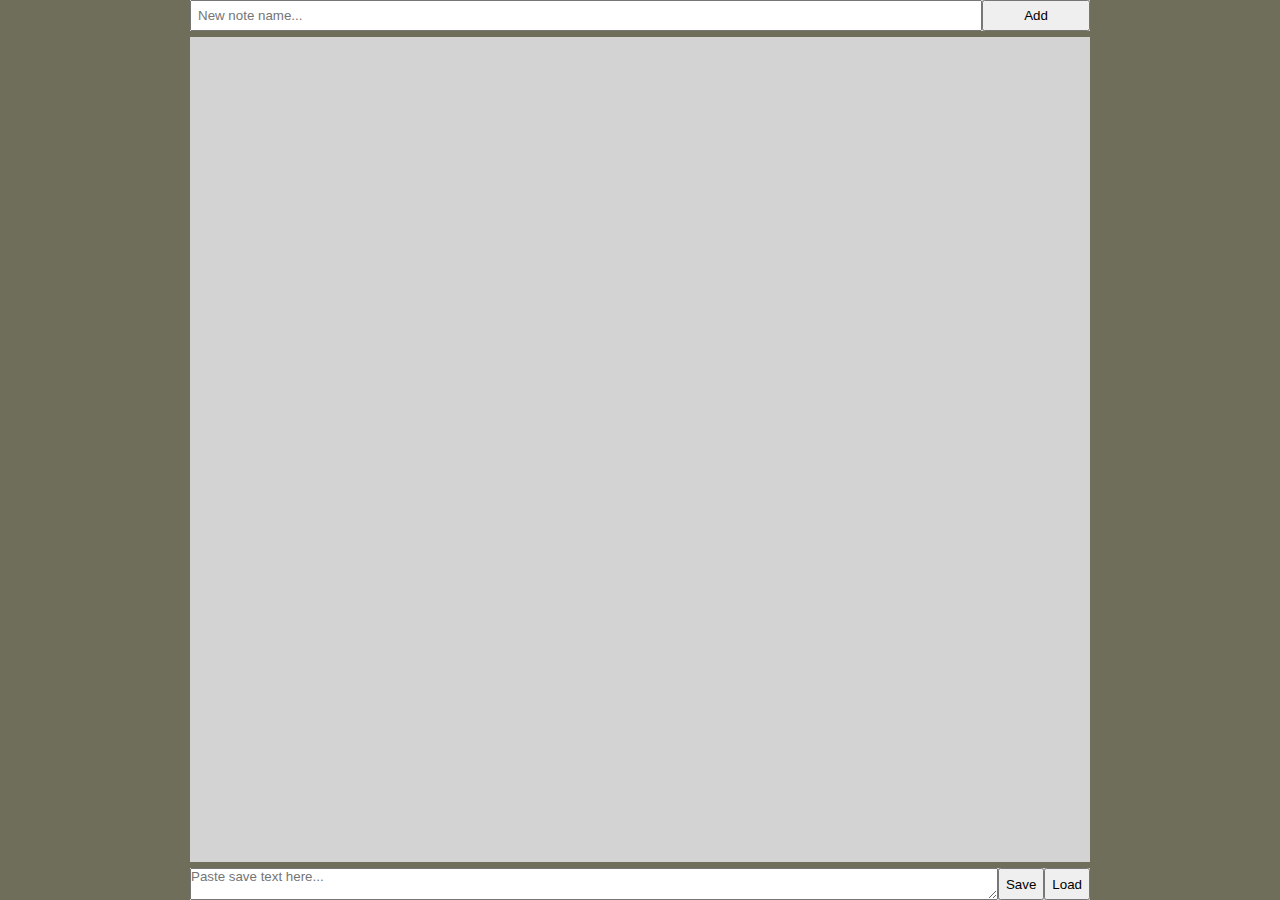
<file: index.html>
<!DOCTYPE html>
<html>
  <head>
    <meta charset="utf-8">
    <meta http-equiv="X-UA-Compatible" content="IE=edge">
    <title>Noteler</title>
    <meta name="viewport" content="width=device-width, initial-scale=1">
    <link rel="stylesheet" href="noteler.css">
  </head>
  <body>
    <div>
      <form>
        <input type="text" placeholder="New note name..." aria-label="New unique note name" required id="__name">
        <button id="__add" aria-label="Add new note">Add</button>
      </form>
    </div>
    <div id="__main"></div>
    <div class="flex">
      <textarea id="__data" aria-label="Paste save text here" placeholder="Paste save text here..."></textarea>
      <button id="__save" aria-label="Save note data">Save</button>
      <button id="__load" aria-label="Load note data">Load</button>
    </div>
    <script src="noteler.js" async defer></script>
  </body>
</html>
</file>
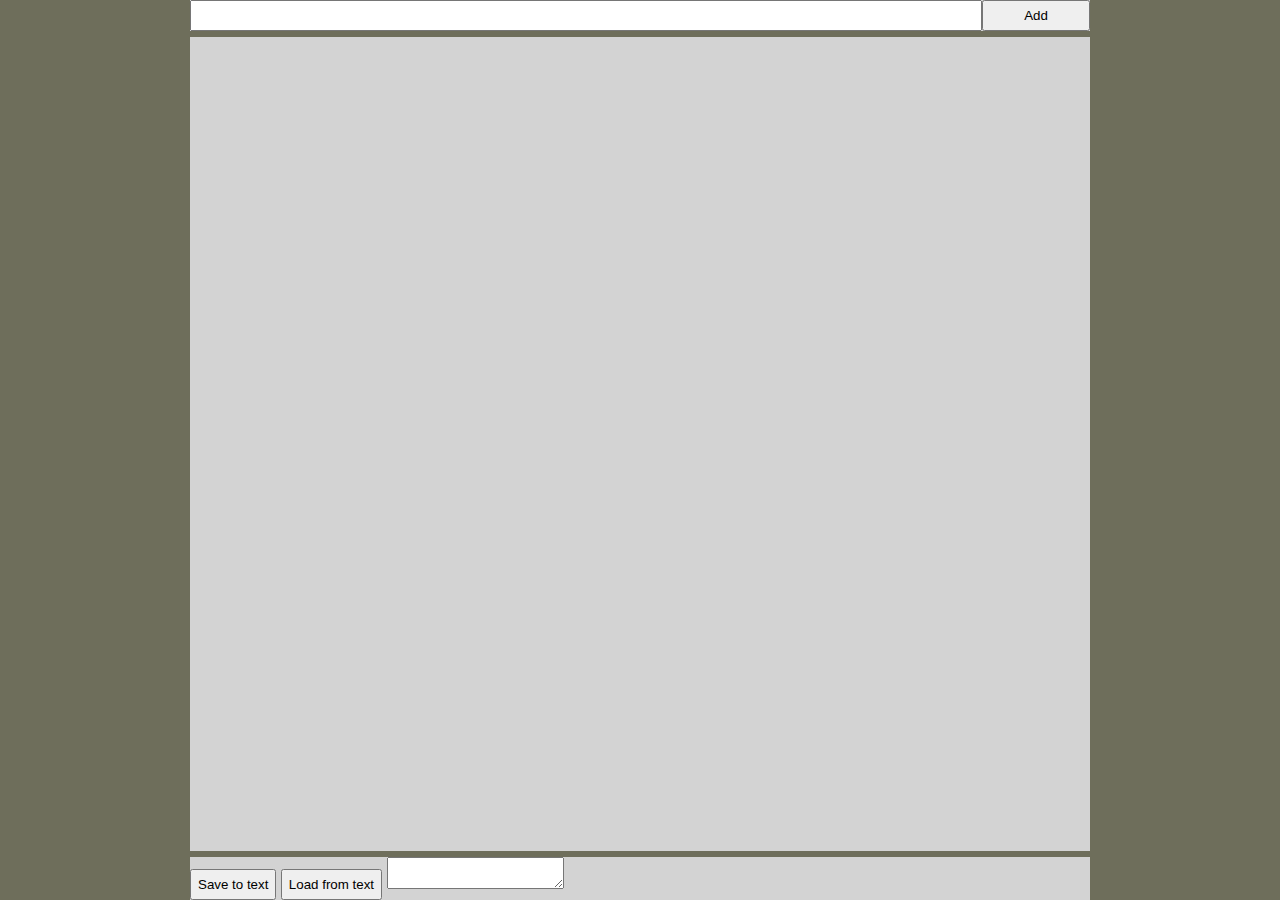
<file: noteler.html>
<!DOCTYPE html>
<html>
  <head>
    <meta charset="utf-8">
    <meta http-equiv="X-UA-Compatible" content="IE=edge">
    <title>Noteler</title>
    <meta name="viewport" content="width=device-width, initial-scale=1">
    <link rel="stylesheet" href="noteler.css">
  </head>
  <body>
    <div>
      <button id="__add">Add</button>
      <input type="text" id="__name">
    </div>
    <div id="__main"></div>
    <div>
      <button id="__save">Save to text</button>
      <button id="__load">Load from text</button>
      <textarea id="__data"></textarea>
    </div>
    <script src="noteler.js" async defer></script>
  </body>
</html>
</file>
<file: noteler.css>
:root {
  --spacing: 6px;
  --spacing-half: calc(var(--spacing) / 2);
  --text-title: calc(var(--spacing) * 3.4);
  --text-body: calc(var(--spacing) * 2.6);
  --app-width: calc(var(--spacing) * 150)
}

* {
  padding: 0;
  margin: 0;
  box-sizing: border-box;
  font-family: sans-serif;
}

body {
  background-color: #6e6e5b;
  height: 100vh;
  display: flex;
  flex-direction: column;
}

body > div {
  background-color:#d3d3d3;
  max-width: var(--app-width);
  margin: 0 auto;
  width: 100%;
}

button {
  padding: var(--spacing);
}

#__main {
  margin: var(--spacing) auto;
  padding: var(--spacing);
  overflow-y: auto;
  flex-grow: 1;
}

#__add {
  width: 12%;
  float: right;
}

#__name {
  width: 88%;
  padding: var(--spacing);
}

#__main > div {
  padding: var(--spacing);
  margin-bottom: var(--spacing);
  background-color: #fffff0;
  border: #b6aa00 solid;
  border-width: 1px 0;
}

.note-name {
  flex-grow: 1;
  align-self: center;
  margin: var(--spacing-half) var(--spacing) 0 var(--spacing);
  font-size: var(--text-title);
  white-space: nowrap;
  overflow: hidden;
  text-overflow: ellipsis;
  font-weight: 500;
}

.note-body {
  margin-top: var(--spacing-half);
  padding: var(--spacing);
  min-width: 100%;
  max-width: 100%;
  min-height: calc(var(--spacing) * 6);
  overflow-y: auto;
  font-size: var(--text-body);
}

.flex {
  display: flex;
}

.flex textarea {
  flex-grow: 1;
}
</file>
